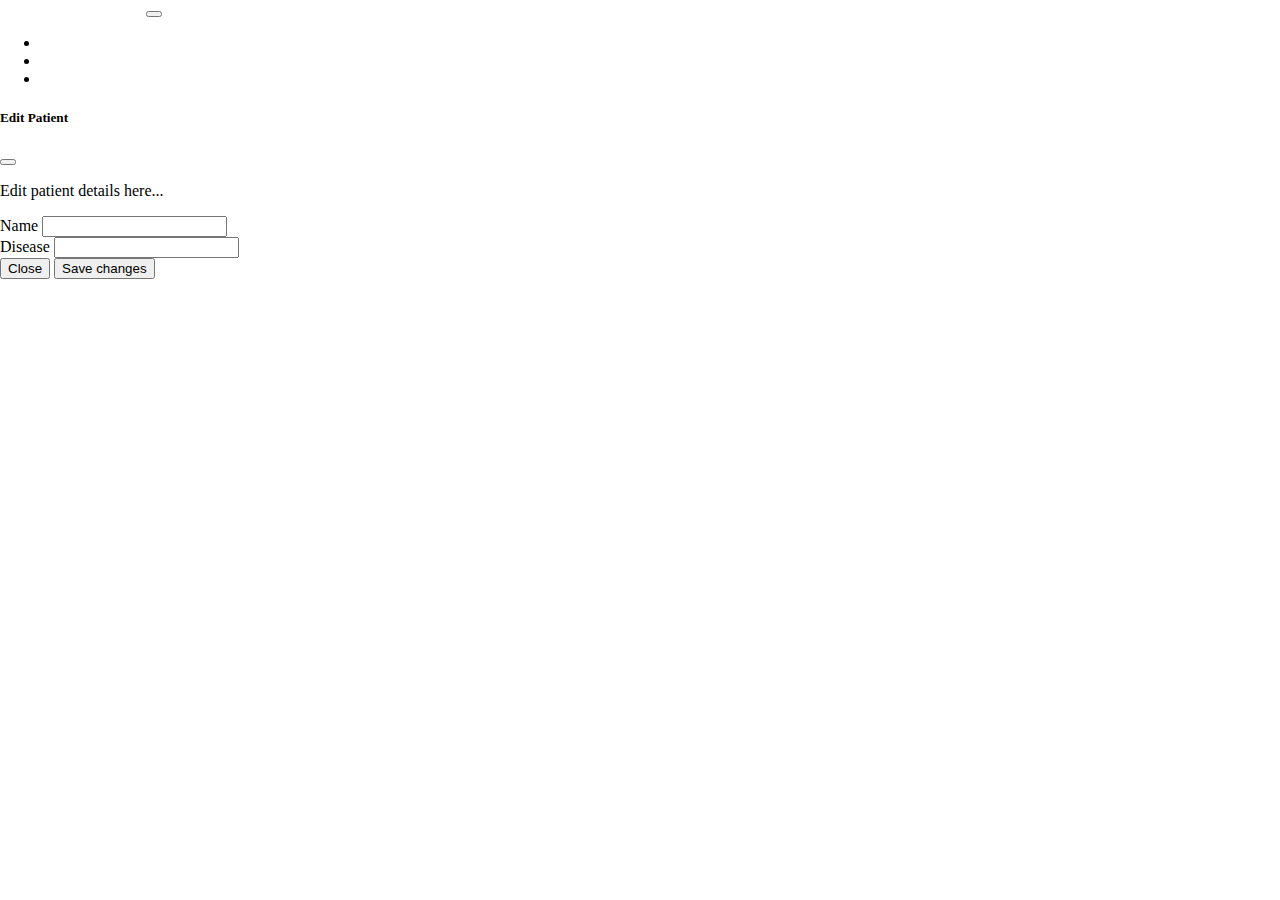
<file: index.html>
<!doctype html>
<html lang="en">
  <head>
    <meta charset="utf-8">
    <meta name="viewport" content="width=device-width, initial-scale=1">
    <title>Bootstrap demo</title>
    <link href="https://cdn.jsdelivr.net/npm/bootstrap@5.3.2/dist/css/bootstrap.min.css" rel="stylesheet" integrity="sha384-T3c6CoIi6uLrA9TneNEoa7RxnatzjcDSCmG1MXxSR1GAsXEV/Dwwykc2MPK8M2HN" crossorigin="anonymous">
    <link rel="stylesheet" href="style.css">
  </head>
  <body>
    <!--navbar-->
    <div class="container-fluid p-0">
        <nav class="navbar navbar-expand-lg bg-success">
            <div class="container-fluid">
              <a class="navbar-brand" href="#">Hospital Management</a>
              <button class="navbar-toggler" type="button" data-bs-toggle="collapse" data-bs-target="#navbarTogglerDemo02" aria-controls="navbarTogglerDemo02" aria-expanded="false" aria-label="Toggle navigation">
                <span class="navbar-toggler-icon"></span>
              </button>
              <div class="collapse navbar-collapse" id="navbarTogglerDemo02">
                <ul class="navbar-nav me-auto mb-2 mb-lg-0">
                  <li class="nav-item">
                    <a class="nav-link" aria-current="page" href="index.html">Home</a>
                  </li>
                  <li class="nav-item">
                    <a class="nav-link" href="doctors.html">Doctors</a>
                  </li>
                  <li class="nav-item">
                    <a class="nav-link" href="patients.html">Patients</a>
                  </li>
                </ul>
               
              </div>
            </div>
          </nav>
    </div>
<!--main part-->
<div class="container mt-5" id="patientCards">
  <div class="row">

  </div>
  <!-- Patient cards will be appended here -->
</div>

<!--modal logic here-->
<div class="modal fade" id="editModal" tabindex="-1" aria-labelledby="editModalLabel" aria-hidden="true">
  <div class="modal-dialog">
      <div class="modal-content">
          <div class="modal-header">
              <h5 class="modal-title" id="editModalLabel">Edit Patient</h5>
              <button type="button" class="btn-close" data-bs-dismiss="modal" aria-label="Close"></button>
          </div>
          <div class="modal-body">
              <!-- Add your form elements for editing patient details here -->
              <p>Edit patient details here...</p>
              <form>
                  <div class="mb-3">
                      <label for="editName" class="form-label">Name</label>
                      <input type="text" class="form-control" id="editName" required>
                  </div>
                  <div class="mb-3">
                      <label for="editDisease" class="form-label">Disease</label>
                      <input type="text" class="form-control" id="editDisease" required>
                  </div>
              </form>
          </div>
          <div class="modal-footer">
              <button type="button" class="btn btn-secondary" data-bs-dismiss="modal">Close</button>
              <button type="button" class="btn btn-primary" id="saveChangesBtn" onclick="saveChanges()">Save
                  changes</button>
          </div>
      </div>
  </div>
</div>

<script>
  fetch("https://doc-back.onrender.com/patients")
      .then((res) => res.json())
      .then((res) => {
          console.log(res);
          const container = document.getElementById("patientCards");
          let patients = res;
          patients.forEach((patient, index) => {
              let row=document.querySelector(".row");
              const card = document.createElement("div");
              card.classList.add("card", "m-2","col-lg-3", "col-md-5", "col-10");
              const cardBody = document.createElement("div");
              cardBody.classList.add("card-body");
              cardBody.innerHTML = `
                  <h5 class="card-title">${patient.name}</h5>
                  <p class="card-text">Age: ${patient.age}</p>
                  <p class="card-text">Gender: ${patient.gender}</p>
                  <p class="card-text">Weight: ${patient.weight} kg</p>
                  <p class="card-text">Disease: ${patient.disease}</p>
                  <p class="card-text">Doctor: ${patient.doctor}</p>
                  <p class="card-text">ID: ${patient.id}</p>
                  <button type="button" class="btn btn-primary" onclick="editPatient(${patient.id})">Edit</button>
                  <button type="button" class="btn btn-danger ms-2" onclick="deletePatient(${patient.id})">Delete</button>
              `;
              card.appendChild(cardBody);
              row.appendChild(card);
          });
      })
      .catch((error) => {
          console.error("Error fetching data:", error);
      });
  function editPatient(patientId) {
      const editModal = new bootstrap.Modal(document.getElementById('editModal'));
      fetch(`https://doc-back.onrender.com/patients/${patientId}`)
          .then((res) => res.json())
          .then((patient) => {
              document.getElementById('editName').value = patient.name;
              document.getElementById('editDisease').value = patient.disease;
              document.getElementById('saveChangesBtn').setAttribute('data-patient-id', patientId);
          })
          .catch((error) => {
              console.error("Error fetching patient data:", error);
          });

      // Show the modal
      editModal.show();
  }
  function saveChanges() {
      const patientId = document.getElementById('saveChangesBtn').getAttribute('data-patient-id');

      const newName = document.getElementById('editName').value;
      const newDisease = document.getElementById('editDisease').value;
      fetch(`https://doc-back.onrender.com/patients/${patientId}`)
          .then((res) => res.json())
          .then((existingPatient) => {
              existingPatient.name = newName;
              existingPatient.disease = newDisease;
              return fetch(`https://doc-back.onrender.com/patients/${patientId}`, {
                  method: 'PUT',
                  headers: {
                      'Content-Type': 'application/json',
                  },
                  body: JSON.stringify(existingPatient),
              });
          })
          .then((res) => res.json())
          .then((updatedPatient) => {
              console.log("Patient updated:", updatedPatient);
              const editModal = new bootstrap.Modal(document.getElementById('editModal'));
              editModal.hide();
              location.reload()
          })
          .catch((error) => {
              console.error("Error updating patient:", error);
          });
  }
  function deletePatient(patientId) {
      if (confirm("Are you sure you want to delete this patient?")) {
          fetch(`https://doc-back.onrender.com/patients/${patientId}`, {
              method: 'DELETE',
          })
              .then((res) => {
                  if (res.ok) {
                      console.log("Patient deleted successfully");
                      location.reload()
                  } else {
                      console.error("Error deleting patient:", res.statusText);
                  }
              })
              .catch((error) => {
                  console.error("Error deleting patient:", error);
              });
      }
  }
</script>




    <script src="https://cdn.jsdelivr.net/npm/bootstrap@5.3.2/dist/js/bootstrap.bundle.min.js" integrity="sha384-C6RzsynM9kWDrMNeT87bh95OGNyZPhcTNXj1NW7RuBCsyN/o0jlpcV8Qyq46cDfL" crossorigin="anonymous"></script>
  </body>
</html>
</file>
<file: style.css>
body{
    margin: 0%;
}
.nav-item a,.navbar-brand{
    color: white;
}
.hover:hover{
    box-shadow: 0px 1px 7px rgba(0,0,0,0.6);
}
.user-icon{
    font-size:2rem;
    width: fit-content;
    border-radius: 50%;
    padding: 20px 25px;
    box-shadow: 0px 1px 4px rgba(0,0,0,0.5);
}
body{
    background-image: url('https://e0.pxfuel.com/wallpapers/181/282/desktop-wallpaper-medical-and-background-doctor-medicine.jpg');
    background-size: cover;
    height: 100vh;


}
</file>
